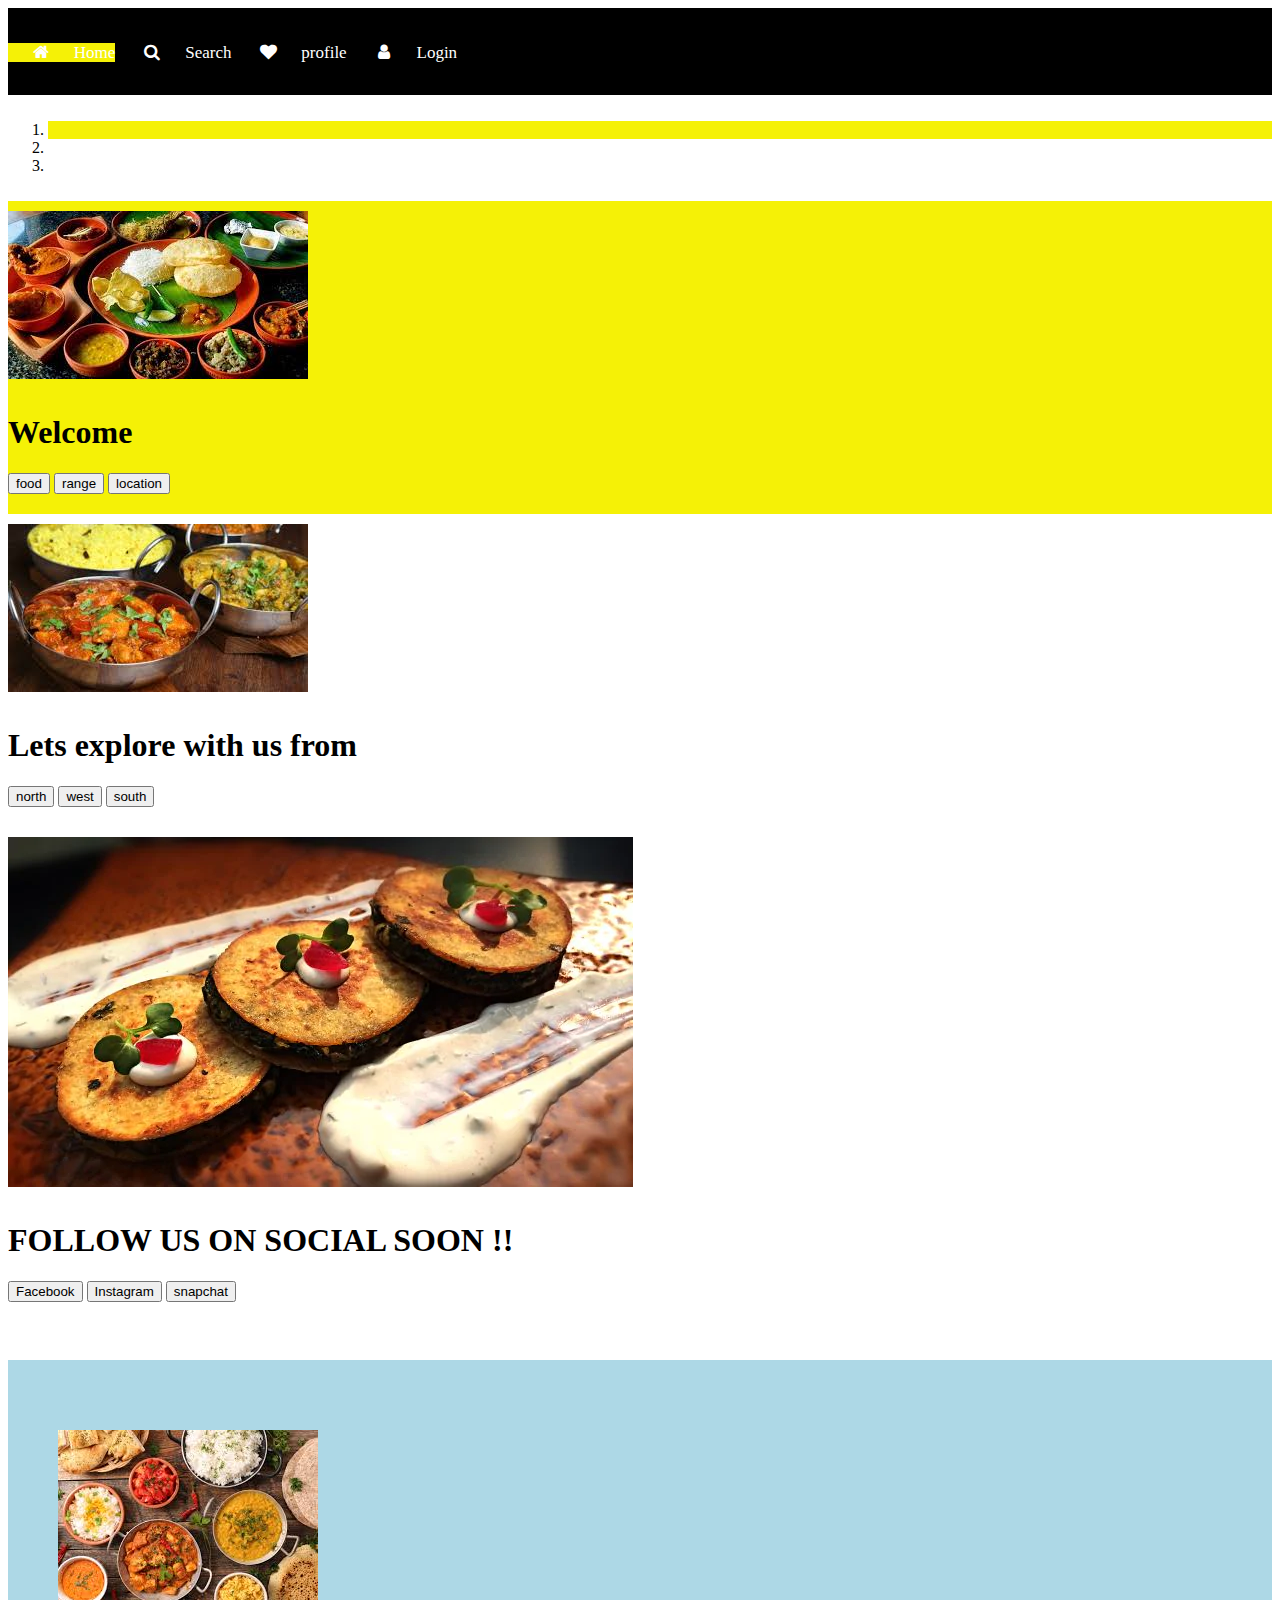
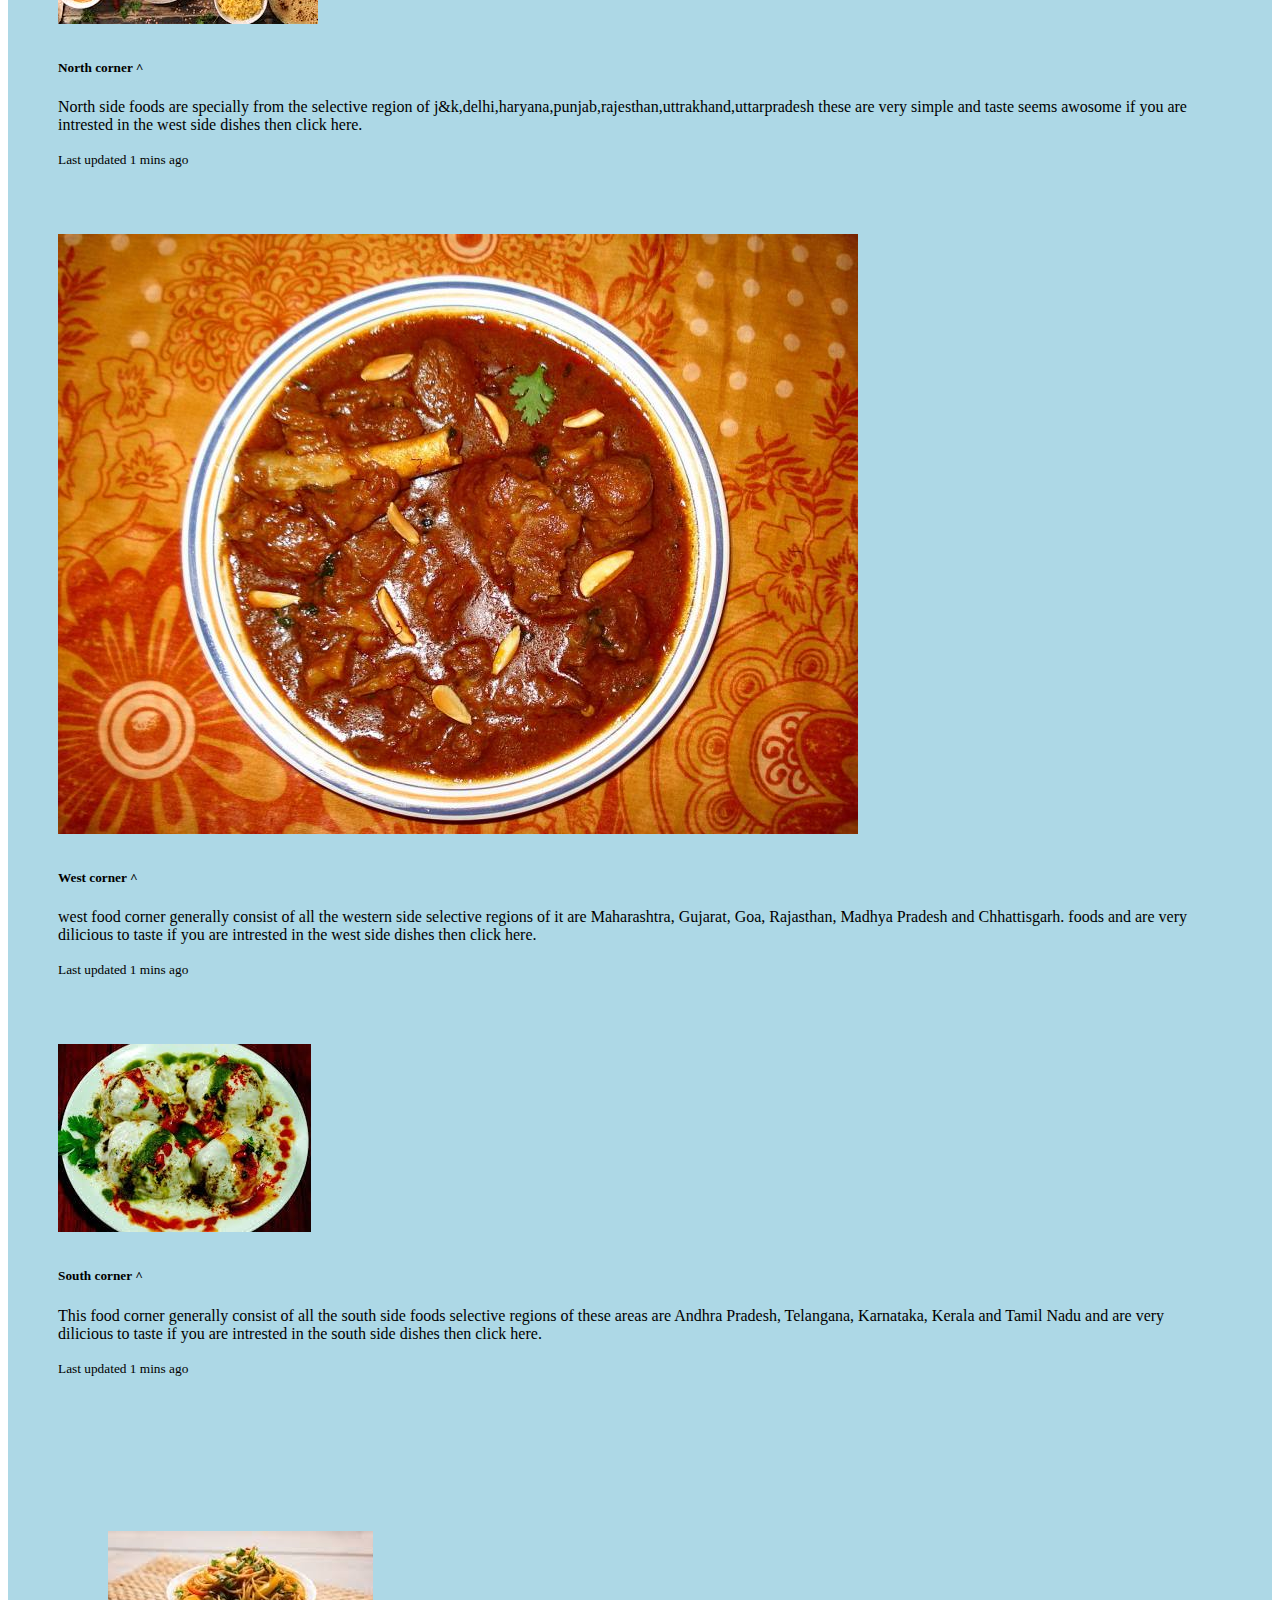
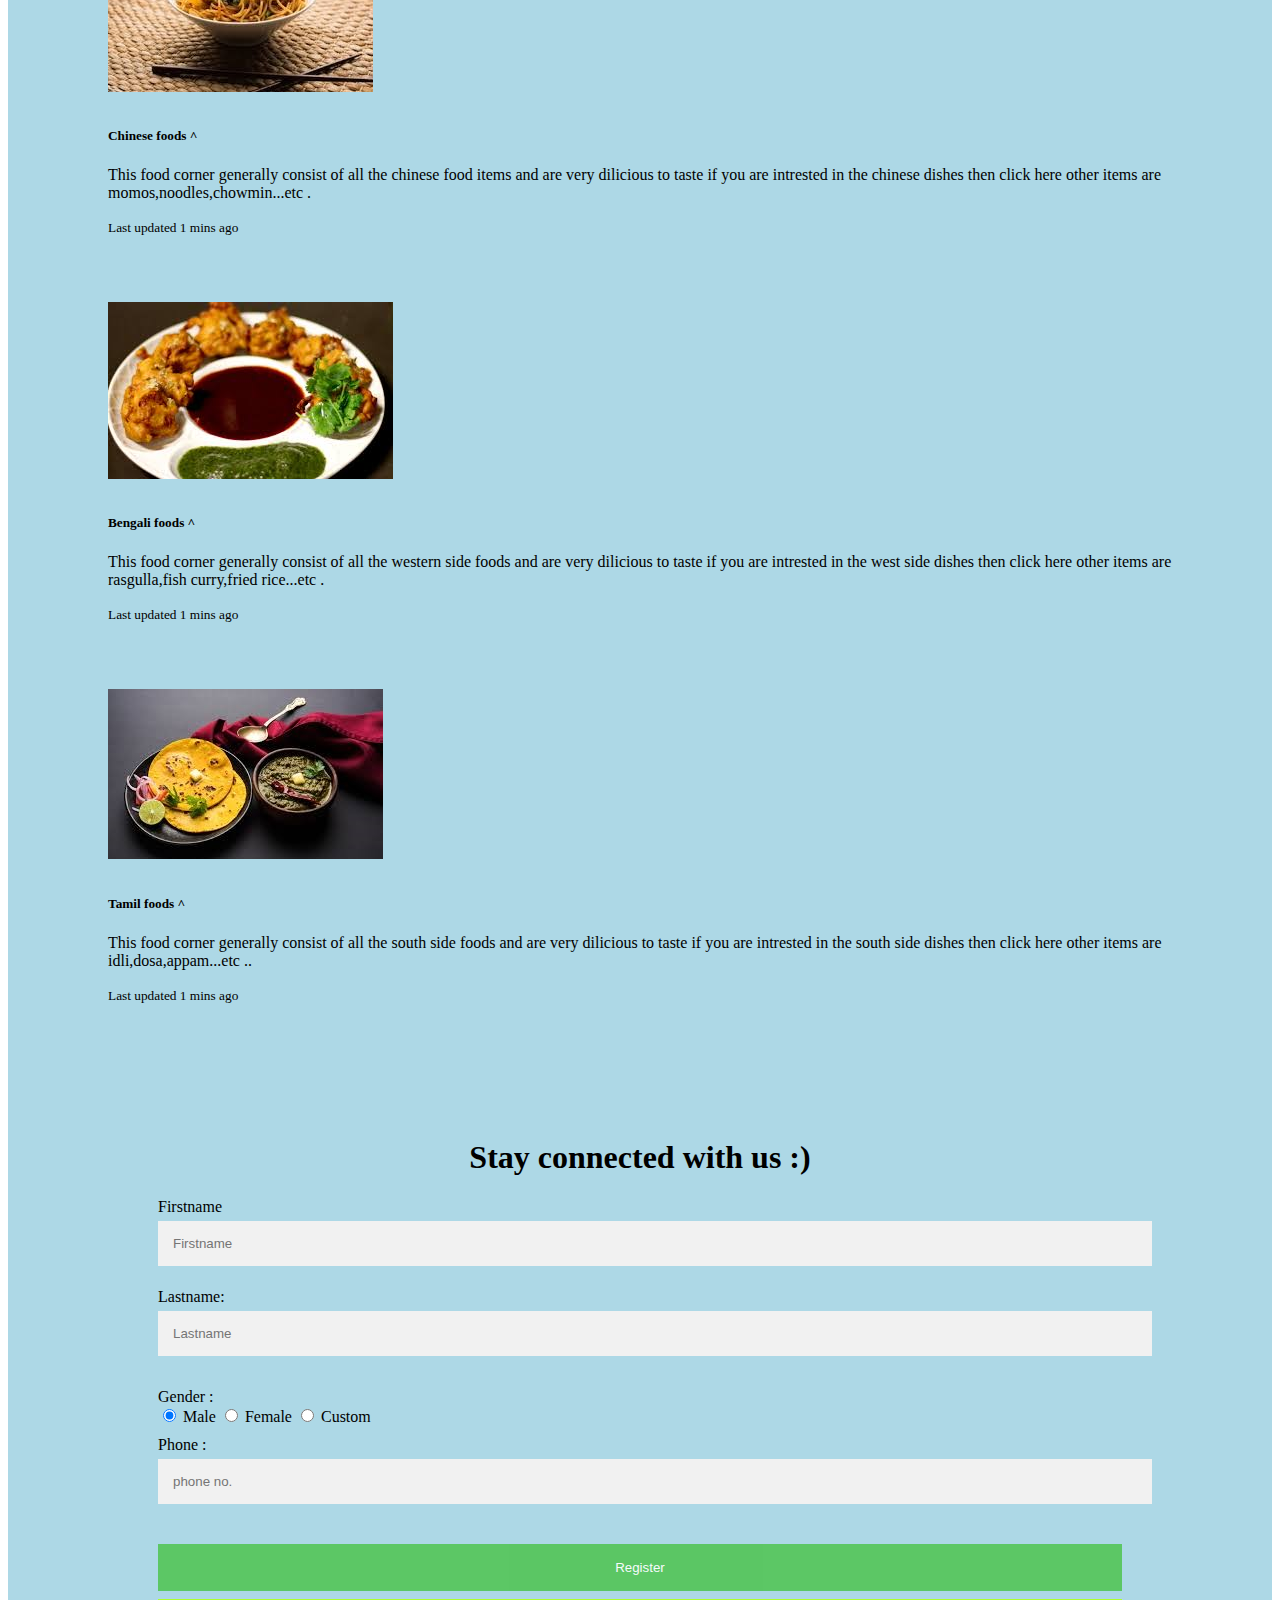
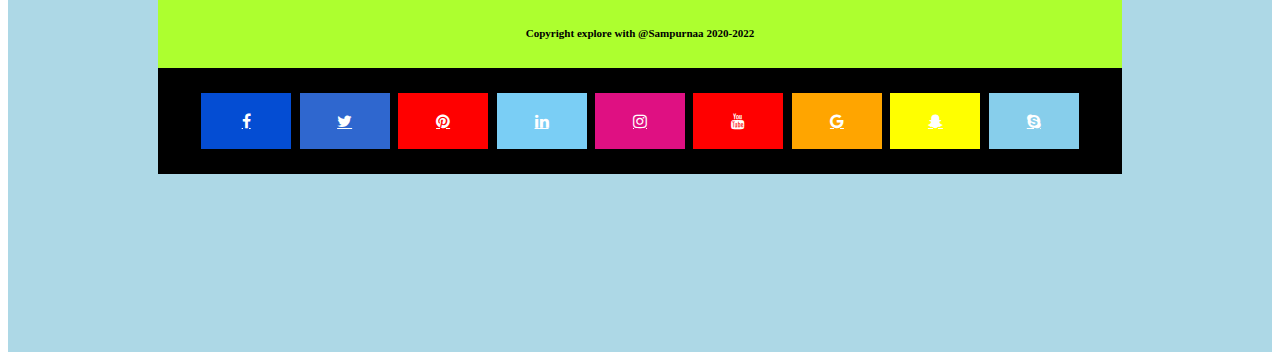
<file: index.html>
<!doctype html>
<html lang="en">

<head>
  <!-------------------------------------- Required meta tags---------------------------------- -->
  <meta charset="utf-8">
  <meta name="viewport" content="width=device-width, initial-scale=1, shrink-to-fit=no">
  <link rel="stylesheet" href="style.css">
  <link rel="shortcut icon" href="logo.png" type="logo.png">

  <!-------------------------------------- Bootstrap CSS ----------------------------------------->
  <link rel="stylesheet" href="https://cdn.jsdelivr.net/npm/bootstrap@4.5.3/dist/css/bootstrap.min.css"
    integrity="sha384-TX8t27EcRE3e/ihU7zmQxVncDAy5uIKz4rEkgIXeMed4M0jlfIDPvg6uqKI2xXr2" crossorigin="anonymous">

  <title>lets explore!!</title>
</head>

<body>
  <!---------------------------------------NAV BAR STARTS HERE------------------------------------->
  <div class="navbar">
    <a class="active" href="index.html"><i class="fa fa-fw fa-home"></i>Home</a>
    <a href="https://www.google.com/"><i class="fa fa-fw fa-search"></i>Search</a>
    <a href="https://www.instagram.com/_isampurnaa_.07/"><i class="fa fa-fw fa-heart"></i>profile</a>
    <a href="profile.html"><i class="fa fa-fw fa-user"></i>Login</a>
  </div>
  <!-----------------------------------NAV BAR ENDS HERE----------------------------------------->
  <div id="carouselExampleCaptions" class="carousel slide" data-ride="carousel">
    <ol class="carousel-indicators">
      <li data-target="#carouselExampleCaptions" data-slide-to="0" class="active"></li>
      <li data-target="#carouselExampleCaptions" data-slide-to="1"></li>
      <li data-target="#carouselExampleCaptions" data-slide-to="2"></li>
    </ol>
    <div class="carousel-inner">
      <div class="carousel-item active">
        <img src="img3.jfif" class="d-block w-100" alt="...">
        <div class="carousel-caption d-none d-md-block">
          <h1>Welcome </h1>
          <button type="button" class="btn btn-success">food</button>
          <button type="button" class="btn btn-danger">range</button>
          <button type="button" class="btn btn-warning">location</button>
        </div>
      </div>
      <div class="carousel-item">
        <img src="img5.jfif" class="d-block w-100" alt="...">
        <div class="carousel-caption d-none d-md-block">
          <h1>Lets explore with us from</h1>
          <button type="button" class="btn btn-success">north</button>
          <button type="button" class="btn btn-danger">west</button>
          <button type="button" class="btn btn-warning">south</button>
        </div>
      </div>
      <div class="carousel-item">
        <img src="img7.webp" class="d-block w-100" alt="...">
        <div class="carousel-caption d-none d-md-block">
          <h1>FOLLOW US ON SOCIAL SOON !! </h1>
          <button type="button" class="btn btn-success">Facebook</button>
          <button type="button" class="btn btn-danger">Instagram</button>
          <button type="button" class="btn btn-warning">snapchat</button>
        </div>
      </div>
    </div>
    <a class="carousel-control-prev" href="#carouselExampleCaptions" role="button" data-slide="prev">
      <span class="carousel-control-prev-icon" aria-hidden="true"></span>
      <span class="sr-only">Previous</span>
    </a>
    <a class="carousel-control-next" href="#carouselExampleCaptions" role="button" data-slide="next">
      <span class="carousel-control-next-icon" aria-hidden="true"></span>
      <span class="sr-only">Next</span>
    </a>
  </div>
  <!-------------------------------------------HEADER CLOSE -------------------------------------->
  </br>
  <div class="container">
    <div class="card-group">
      <div class="card">
        <img src="img1.jfif" class="card-img-top" alt="...">
        <div class="card-body">
          <h5 class="card-title">North corner ^</h5>
          <p class="card-text">North side foods are specially from the selective region of
            j&k,delhi,haryana,punjab,rajesthan,uttrakhand,uttarpradesh these are very simple and taste seems awosome if
            you are intrested in the west side dishes then click here. </p>
          <p class="card-text"><small class="text-muted">Last updated 1 mins ago</small></p>
        </div>
        <div class="card-footer">
        </div>
      </div>
      <div class="card">
        <img src="img6.jpg" class="card-img-top" alt="...">
        <div class="card-body">
          <h5 class="card-title">West corner ^</h5>
          <p class="card-text">west food corner generally consist of all the western side selective regions of it are
            Maharashtra, Gujarat, Goa, Rajasthan, Madhya Pradesh and Chhattisgarh. foods and are very dilicious to taste
            if you are intrested in the west side dishes then click here.</p>
          <p class="card-text"><small class="text-muted">Last updated 1 mins ago</small></p>
        </div>
        <div class="card-footer">
        </div>
      </div>
      <div class="card">
        <img src="img9.jfif" class="card-img-top" alt="...">
        <div class="card-body">
          <h5 class="card-title">South corner ^</h5>
          <p class="card-text">This food corner generally consist of all the south side foods selective regions of these
            areas are Andhra Pradesh, Telangana, Karnataka, Kerala and Tamil Nadu and are very dilicious to taste if you
            are intrested in the south side dishes then click here.</p>
          <p class="card-text"><small class="text-muted">Last updated 1 mins ago</small></p>
        </div>
        <div class="card-footer">
        </div>
      </div>
    </div>
    </br>
    <div class="container">
      <div class="card-group">
        <div class="card">
          <img src="img 12.jpg" class="card-img-top" alt="...">
          <div class="card-body">
            <h5 class="card-title">Chinese foods ^</h5>
            <p class="card-text">This food corner generally consist of all the chinese food items and are very dilicious
              to taste if you are intrested in the chinese dishes then click here other items are
              momos,noodles,chowmin...etc .</p>
            <p class="card-text"><small class="text-muted">Last updated 1 mins ago</small></p>
          </div>
          <div class="card-footer">
          </div>
        </div>
        <div class="card">
          <img src="img8.jfif" class="card-img-top" alt="...">
          <div class="card-body">
            <h5 class="card-title">Bengali foods ^</h5>
            <p class="card-text">This food corner generally consist of all the western side foods and are very dilicious
              to taste if you are intrested in the west side dishes then click here other items are rasgulla,fish
              curry,fried rice...etc .</p>
            <p class="card-text"><small class="text-muted">Last updated 1 mins ago</small></p>
          </div>
          <div class="card-footer">
          </div>
        </div>
        <div class="card">
          <img src="img10.jfif" class="card-img-top" alt="...">
          <div class="card-body">
            <h5 class="card-title">Tamil foods ^</h5>
            <p class="card-text">This food corner generally consist of all the south side foods and are very dilicious
              to taste if you are intrested in the south side dishes then click here other items are
              idli,dosa,appam...etc ..</p>
            <p class="card-text"><small class="text-muted">Last updated 1 mins ago</small></p>
          </div>
        </div>
      </div>
      <!----------------------------------------END OF CARDS----------------------------------------->
      </br>

      <div class="container">
        <!---------------Login Form-------------------------------->
        <center>
          <h1> Stay connected with us :)</h1>
        </center>
        <form action="connect.php" method="post">
          <label> Firstname </label>
          <input type="text" name="firstname" placeholder="Firstname" size="15" required />

          <label> Lastname: </label>
          <input type="text" name="lastname" placeholder="Lastname" size="15" required />
          <div>

            <label>
              Gender :
            </label><br>
            <input type="radio" value="Male" name="gender" checked> Male
            <input type="radio" value="Female" name="gender"> Female
            <input type="radio" value="Other" name="gender"> Custom

            <div>
              <label>
                Phone :
              </label>
              <input type="text" name="phone" placeholder="phone no." size="10" required>
            </div>
            <button type="submit" class="registerbtn">Register</button>
        </form>












        <!---------------Footer 1-------------->
        <div class="footer">
          <h5>Copyright explore with @Sampurnaa 2020-2022</h5>
        </div>
        <!----------------footer1 ends---------------->

        <div class="footer2">
          <div class="container-fluid">
            <!---------------Footer2-------------------->
            <!-- Add icon library -->
            <link rel="stylesheet"
              href="https://cdnjs.cloudflare.com/ajax/libs/font-awesome/4.7.0/css/font-awesome.min.css">

            <!-- Add font awesome icons -->
            <a href="#" class="fa fa-facebook"></a>
            <a href="#" class="fa fa-twitter"></a>
            <a href="#" class="fa fa-pinterest"></a>
            <a href="#" class="fa fa-linkedin"></a>
            <a href="#" class="fa fa-instagram"></a>
            <a href="#" class="fa fa-youtube"></a>
            <a href="#" class="fa fa-google"></a>
            <a href="#" class="fa fa-snapchat-ghost"></a>
            <a href="#" class="fa fa-skype"></a>

          </div>
        </div>

        <br>
        <!-----------------footer2 ends----------------->
        <!-----------------footer1 ends---------------->
        <!---------------- Optional JavaScript; choose one of the two! --------------------->


        <!----------------------- Optional JavaScript; choose one of the two! -------------------------->
        <!--------------------- Option 1: jQuery and Bootstrap Bundle (includes Popper) ---------------->
        <script src="https://code.jquery.com/jquery-3.5.1.slim.min.js"
          integrity="sha384-DfXdz2htPH0lsSSs5nCTpuj/zy4C+OGpamoFVy38MVBnE+IbbVYUew+OrCXaRkfj"
          crossorigin="anonymous"></script>
        <script src="https://cdn.jsdelivr.net/npm/bootstrap@4.5.3/dist/js/bootstrap.bundle.min.js"
          integrity="sha384-ho+j7jyWK8fNQe+A12Hb8AhRq26LrZ/JpcUGGOn+Y7RsweNrtN/tE3MoK7ZeZDyx"
          crossorigin="anonymous"></script>

        <!-- Option 2: jQuery, Popper.js, and Bootstrap JS
    <script src="https://code.jquery.com/jquery-3.5.1.slim.min.js" integrity="sha384-DfXdz2htPH0lsSSs5nCTpuj/zy4C+OGpamoFVy38MVBnE+IbbVYUew+OrCXaRkfj" crossorigin="anonymous"></script>
    <script src="https://cdn.jsdelivr.net/npm/popper.js@1.16.1/dist/umd/popper.min.js" integrity="sha384-9/reFTGAW83EW2RDu2S0VKaIzap3H66lZH81PoYlFhbGU+6BZp6G7niu735Sk7lN" crossorigin="anonymous"></script>
    <script src="https://cdn.jsdelivr.net/npm/bootstrap@4.5.3/dist/js/bootstrap.min.js" integrity="sha384-w1Q4orYjBQndcko6MimVbzY0tgp4pWB4lZ7lr30WKz0vr/aWKhXdBNmNb5D92v7s" crossorigin="anonymous"></script>
    -->
</body>

</html>
</file>
<file: style.css>
.footer{
    text-align: center;
    font-family: Georgia, 'Times New Roman', Times, serif;
    font-size: smaller;
    background-color: greenyellow;
}
.footer2{
    text-align: center;
    font-family: Verdana, Geneva, Tahoma, sans-serif;
    background-color: black;
}
.fa{
    padding: 20px;
    text-align: center;
    margin: 5px 2px;
    font-size: 30px;
    width: 50px;
}
.fa-facebook{
    background: rgb(4, 77, 211);
    color: white;
}
.fa-pinterest{
    background:red;
    color: white;
}
.fa-linkedin{
    background: #7acef5;
    color: white;
}
.fa-instagram{
    background: rgb(223, 16, 130);
    color: white;
}
.fa-youtube{
    background: red;
    color: white;
}
.fa-twitter{
    background: rgb(47, 103, 207);
    color: white;
}
.fa-google{
    background: orange;
    color: white;
}
.fa-snapchat-ghost{
    background: yellow;
    color: white;
    text-shadow: -1px 0black,0 1px black,1px 0 black,0-1px black;
}
.fa-skype{
    background: skyblue;
    color: white;
}
.fa-hover{
    opacity: 0.9;
}
.container {  
    padding: 50px;  
    background-color: lightblue;  
    }  
      
    input[type=text] {  
      width: 100%;  
      padding: 15px;  
    margin: 5px 0 22px 0;  
    display: inline-block;  
     border: none;  
     background: #f1f1f1;  
    }  
    input[type=text]:focus {  
    background-color: rgb(172, 166, 166);  
    outline: none;  
    }  
     div {  
             padding: 10px 0;  
                  
    }  
    .registerbtn {  
      background-color: #53c557;  
      color: white;  
      padding: 16px 20px;  
      margin: 8px 0;  
      border: none;  
      cursor: pointer;  
      width: 100%;  
      opacity: 0.9;  
    }  
    .registerbtn:hover {  
    opacity: 1;  
    }.container {  
        padding: 50px;  
        background-color: lightblue;  
        }  
          
        input[type=text] {  
          width: 100%;  
          padding: 15px;  
        margin: 5px 0 22px 0;  
        display: inline-block;  
         border: none;  
         background: #f1f1f1;  
        }  
        input[type=text]:focus {  
        background-color:rgb(172, 166, 166);  
        outline: none;  
        }  
         div {  
                 padding: 10px 0;  
                      
        }  
        .registerbtn {  
          background-color: #53c557;  
          color: white;  
          padding: 16px 20px;  
          margin: 8px 0;  
          border: none;  
          cursor: pointer;  
          width: 100%;  
          opacity: 0.9;  
        }  
        .registerbtn:hover {  
        opacity: 1;  
        }
        /* Style the navigation bar */
.navbar {
    width: 100%;
    background-color: rgb(0, 0, 0);
    overflow: auto;
  }
  
  /* Navbar links */
  .navbar a {
    float: center;
    text-align: center;
    color: white;
    text-decoration: none;
    font-size: 17px;
  }
  
  /* Navbar links on mouse-over */
  .navbar a:hover {
    background-color: yellow;
  }
  
  /* Current/active navbar link */
  .active {
    background-color: #f5f106;
  }
  
  /* Add responsiveness - will automatically display the navbar vertically instead of horizontally on screens less than 500 pixels */
  @media screen and (max-width: 500px) {
    .navbar a {
      float: none;
      display: block;
    }
  }
</file>
